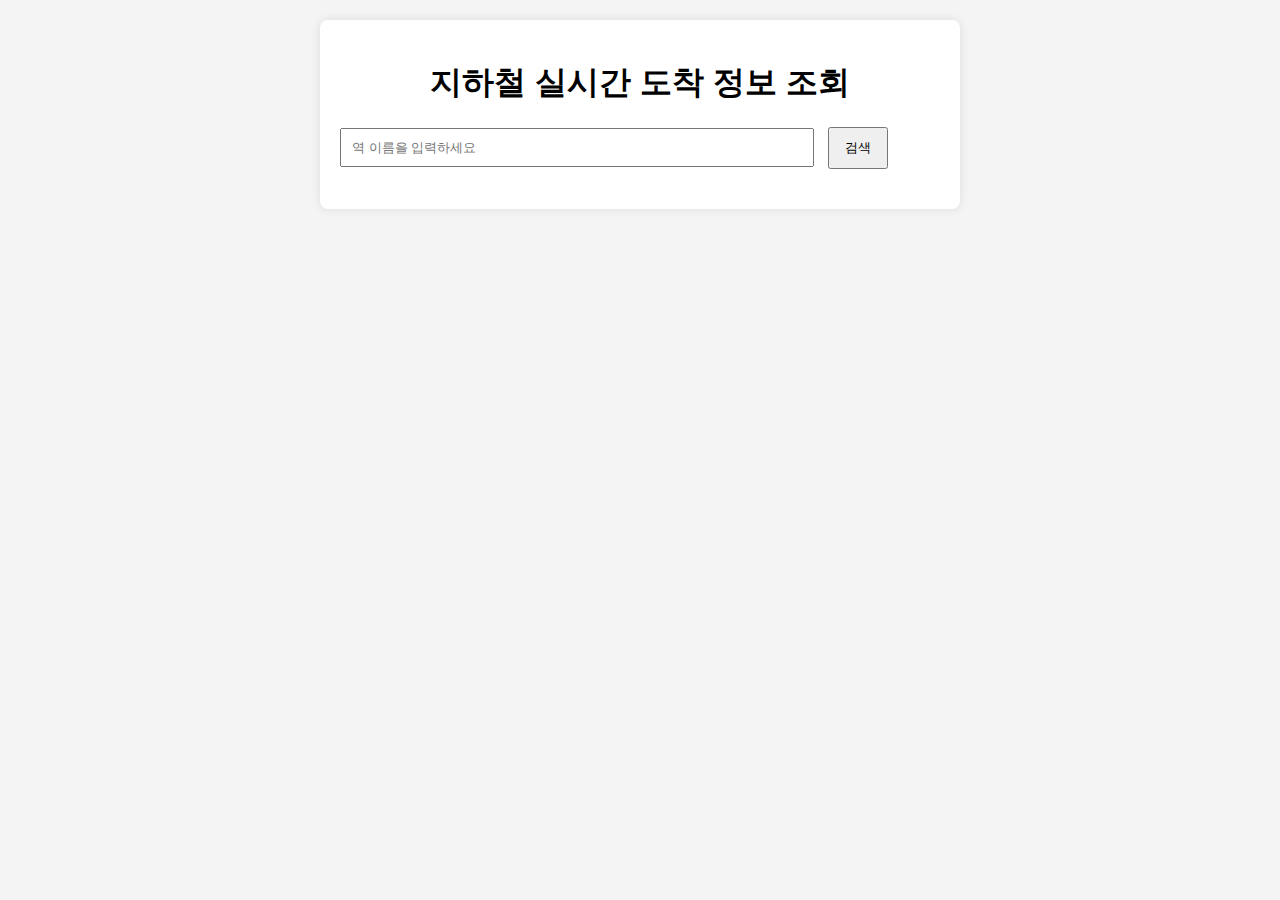
<file: index.html>
<!DOCTYPE html>
<html lang="ko">
<head>
    <meta charset="UTF-8">
    <meta name="viewport" content="width=device-width, initial-scale=1.0">
    <title>지하철 실시간 도착 정보</title>
   <link rel="stylesheet" href="style.css">
</head>
<body>
    <div class="container">
        <h1>지하철 실시간 도착 정보 조회</h1>
        <input type="text" id="input_stnName" placeholder="역 이름을 입력하세요">
        <button id="searchButton">검색</button>
        <div id="result"></div>
    </div>
    
    <script src="script.js" type="module"></script>
</body>
</html>
</file>
<file: style.css>
body {
    font-family: Arial, sans-serif;
    background-color: #f4f4f4;
    margin: 0;
    padding: 20px;
}

.container {
    max-width: 600px;
    margin: auto;
    background: white;
    padding: 20px;
    border-radius: 8px;
    box-shadow: 0 0 10px rgba(0, 0, 0, 0.1);
}

h1 {
    text-align: center;
}

input {
    width: 75%;
    padding: 10px;
    margin-right: 10px;
}

button {
    padding: 10px 15px;
}

#result {
    margin-top: 20px;
}

.station {
    margin-bottom: 10px;
    padding: 10px;
    border: 1px solid #ccc;
    border-radius: 5px;
    background-color: #f9f9f9;
}
</file>
